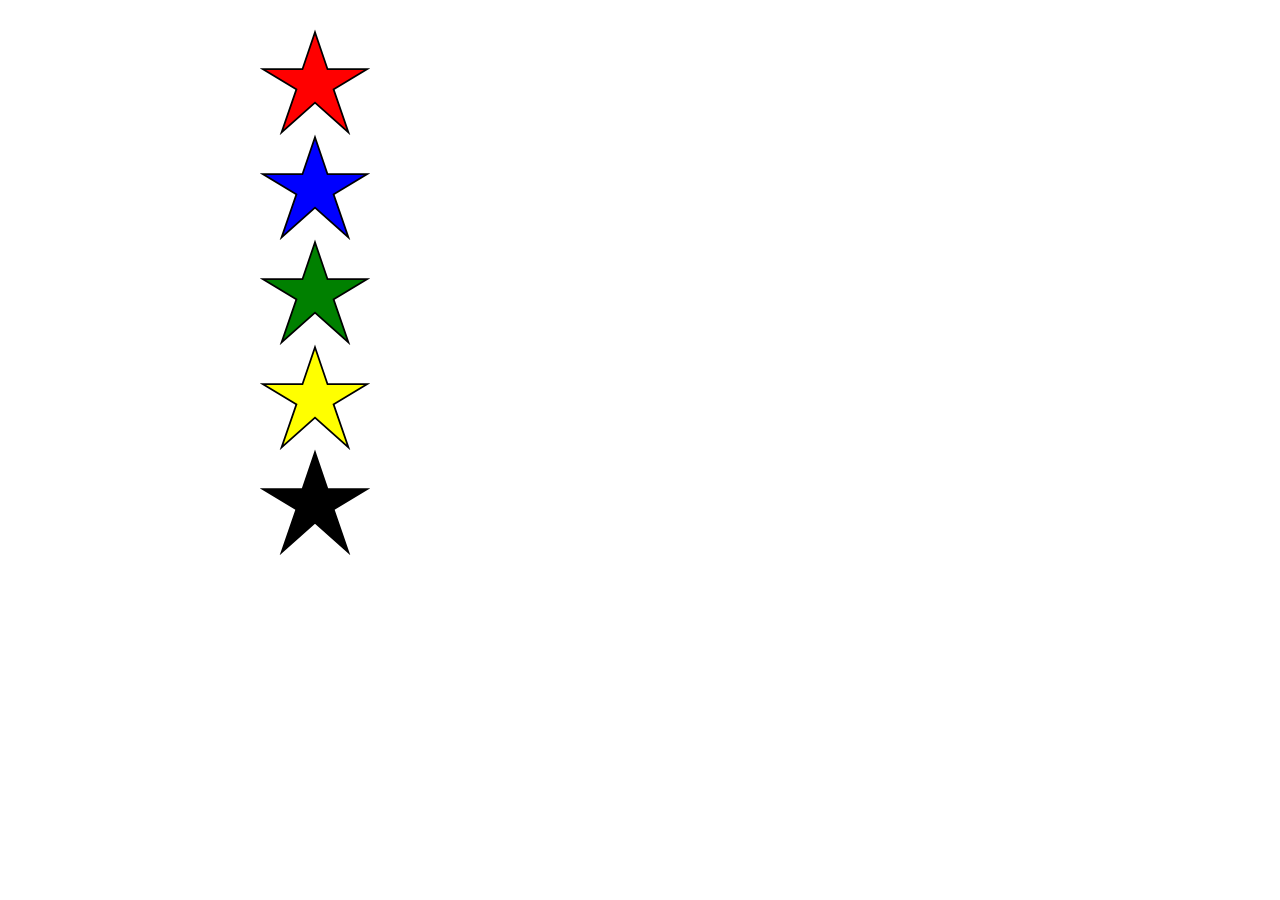
<file: 01/index.html>
<!DOCTYPE html>
<html lang="en">
<head>
    <meta charset="UTF-8">
    <meta name="viewport" content="width=device-width, initial-scale=1.0">
    <title>Alar_01</title>
</head>
<style>
    * {
        margin: 0;
        padding: 0;
        box-sizing: border-box;
    }
    #canvas02 {
        position: absolute;
        top: 50vh;
        transform: translateY(-50%);
    }
</style>
<body>
    <canvas id="canvas01">Not supported</canvas>
    <canvas id="canvas02"></canvas>
</body>
<script src="script.js"></script>
</html>
</file>
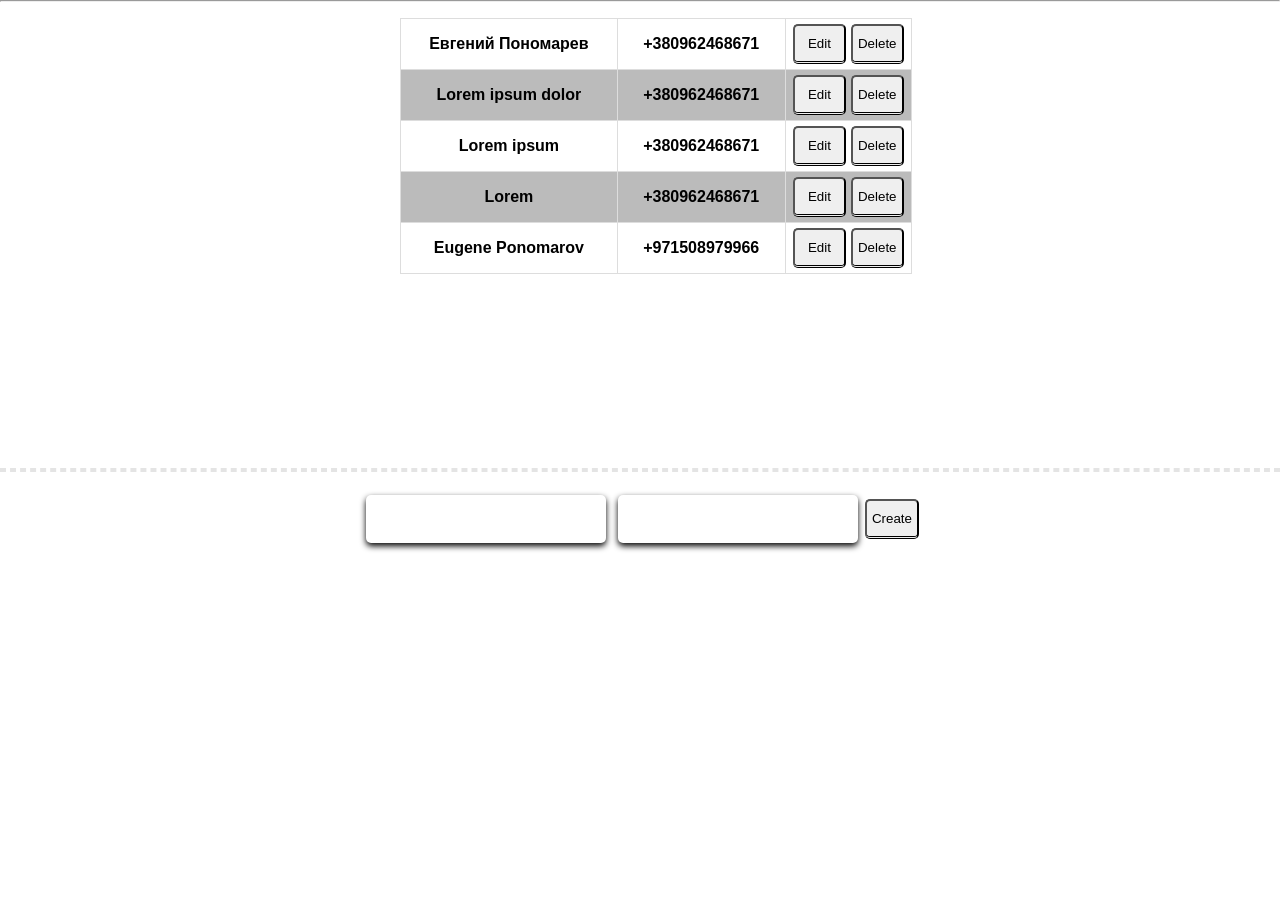
<file: 02/index.html>
<!DOCTYPE html>
<html lang="en">
<head>
    <meta charset="UTF-8">
    <meta name="viewport" content="width=device-width, initial-scale=1.0">
    <link rel="stylesheet" href="style.css">
    <title>Alar_02</title>
</head>
<body>
    <div class="warning" style="display: none">
        <div class="warning__descr">
            <h1>Error</h1>
            <p>Name with minumum 2 letters for name (only letters)</p>
            <p>Number: minimum 6 digits</p>
        </div>
    </div>
    <hr>
    <div class="app">
        <div class="list">
            <table></table>
        </div>
        <hr style="border: 2px dashed rgba(0, 0, 0, 0.1);">
        <section id="input">
            <table>
                <tr>
                    <th class="tr__buttons">
                        <input type="text">
                    </th>
                    <th class="tr__buttons">
                        <input type="text">
                    </th>
                    <th class="tr__buttons">
                        <button class="create_button" onclick="createFunc(this)">Create</button>
                    </th>
                </tr>
            </table>
        </section>
    </div>
</body>
<script src="script.js"></script>
</html>
</file>
<file: 02/style.css>
* {
    margin: 0;
    padding: 0;
    box-sizing: border-box;
}

.list {
    min-height: 50vh;
}
#input {
    display: block;
    width: fit-content;
    margin: auto;
    margin-top: 1em;
}
.list table {
    position: relative;
    left: 50%;
    transform: translateX(-50%);
    width: 40%;
    margin: 1em;
    border-collapse: collapse;
    font-family: arial, sans-serif;
}
tr, th {
    border: 1px solid #dddddd;
}
#input tr, #input th {
    border: none;
}
th {
    padding: 1em;
}
.tr__buttons {
    padding: 0;
    user-select: none;
}
button {
    height: 3em;
    width: 4em;
    border-radius: 5px;
    border-bottom: double;
}
button:active {
    border-bottom: solid;
    border-width: 1px;
}
button:focus {
    outline: none;
}
tr:nth-child(even) {
    background-color: #bbbbbb;
}
.input__edit {
    font-size: 1rem;
    height: 1.5em;
    margin: 0;
    box-shadow: 0px 2px 4px;
}
input {
    font-size: 1.5em;
    width: 10em;
    height: 2em;
    margin: 5px 5px;
    padding-left: 5px;
    border-radius: 5px;
    border: none;
    box-shadow: 0px 3px 6px;
    transition-duration: .5s;
}
input:focus {
    outline: none;
    box-shadow: 0px 1px 2px;
}
.save {
    background-color: rgb(0 255 112);
}
.create_button:active {
    background-color: #000000;
    color: #aaaaaa;
}
.warning {
    display: none;
    position: absolute;
    pointer-events: none;
    min-width: 100px;
    min-height: 50px;
    background-color: azure;
    border: 1px dashed;
    border-radius: 10px;
    opacity: 1;
    z-index: 100;
    animation: warning_fadeOut 2s ease-in-out 2s 1 forwards;
}
.warning__descr {
    padding: 1em;
}
.warning__descr h1 {
    font-size: 1.5em;
}
@keyframes warning_fadeOut {
    100% {opacity: 0;}
}
</file>
